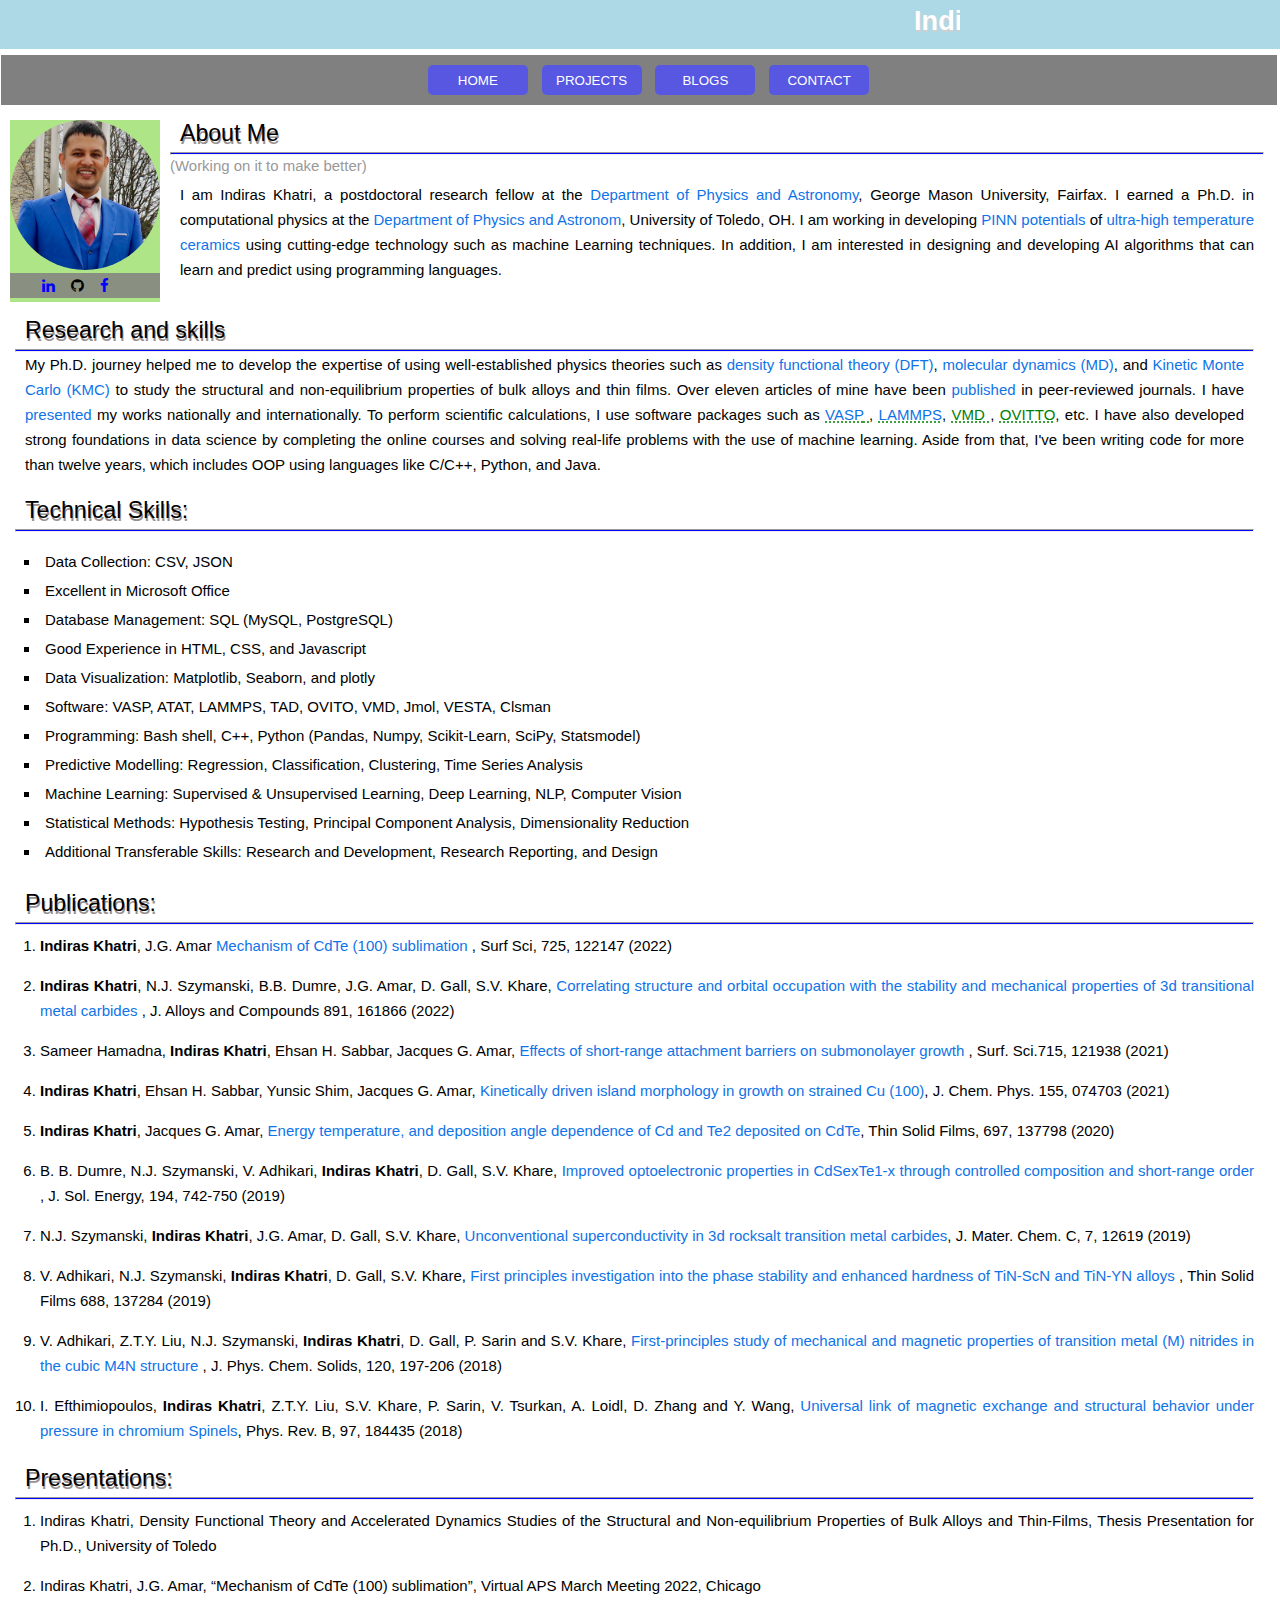
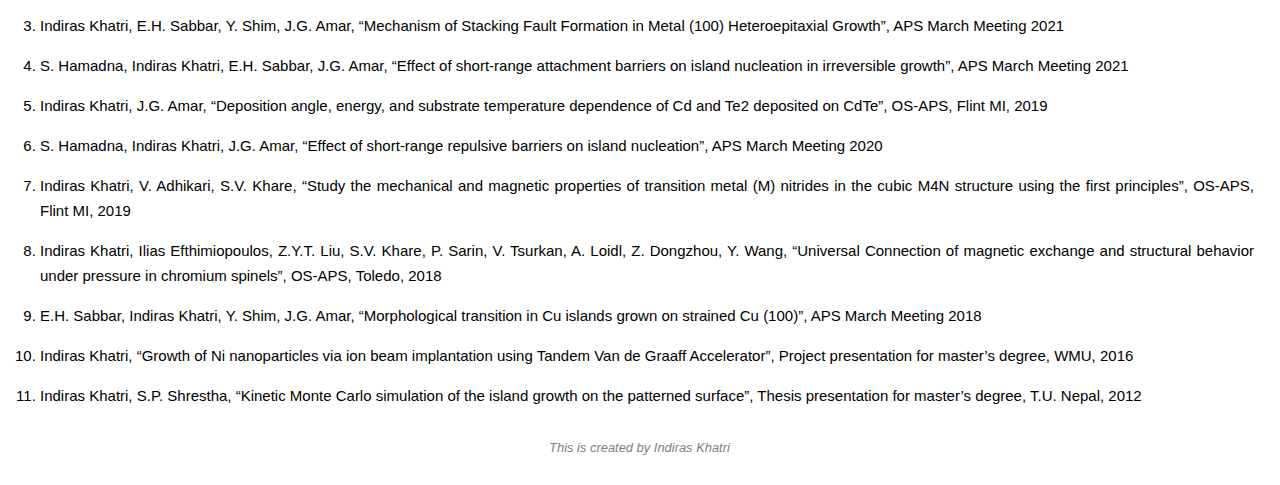
<file: index.html>
<!DOCTYPE HTML>
<html lang ="en-US">

<head>
  <title> Indiras Khatri </title>
  <meta name="google-site-verification" content="X_JepqgnXRw8kn_iz3GAoPdDZDeEOLD5sbxcq-4LFmo" />
  <meta charset = "UTF-8">
  <meta name = "author" content = "Indiras Khatri"/>
  <meta name="description" content="This website contains about me and my projects and research" />
  <meta name="viewport" content="width=device-width, initial-scale=1">
  <link rel="stylesheet" href="https://cdnjs.cloudflare.com/ajax/libs/font-awesome/4.7.0/css/font-awesome.min.css">
  <meta name="keywords" content="Indiras,Data Science,Machine Learning,Ceramics,DFT,MD" />
                                                                                       
  <!-- <meta http-equiv="content-type" content="text/html; charset=UTF-8" /> -->
  <link rel="stylesheet" type="text/css" href="css/style.css" />
  <!-- modernizr enables HTML5 elements and feature detects -->
  <script type="text/javascript" src="js/modernizr-1.5.min.js"></script>
</head>

<body> 
  <header><h1 class="h1-header"><b> <marquee class="marquee-move"> Indiras Khatri, Ph.D. </marquee> </b></h1></header>
  <div class="grid-container">
      <nav class="grid-tab">

       <button class="button-home"><a class="tab-font" href="index.html"> HOME </a> </button>
       <button class="button-project"><a class="tab-font" href="projects.html">PROJECTS</a></button>
       <button  class="button-blog"><a class="tab-font" href="blog.html">BLOGS</a></button>
       <button class="button-contact"><a class="tab-font" href="contact.html">CONTACT</a></button>
      
    </nav>
    <div class="grid-pic">
      <div >
        <img class="img-prof" src="images/SmallerProfile.png" alt="photo of a man">
      </div>
      <div class="div-social">
          <a href="https://www.linkedin.com/in/indiras-khatri-ph-d-63aa318b/" target="_blank" class="fa fa-linkedin"></a>   
          <a href="https://github.com/Kindiras" target="_blank" class="fa fa-github"></a>  
          <a href="https://www.facebook.com/indiras.khatri" target="_blank" class="fa fa-facebook"></a>
        </div> 
    </div>

    <div class="grid-aboutme">
      <h2> About Me </h2>
      <hr>        
        <h4>(Working on it to make better)</h4>
        <p class="my-font"> I am Indiras Khatri, a postdoctoral research fellow at the
          <a href="https://science.gmu.edu/academics/departments-units/physics-and-astronomy-department" target="_blank">Department of Physics and Astronomy</a>,
        George Mason University, Fairfax. I earned a Ph.D. in computational physics at the <a href="https://www.utoledo.edu/nsm/physast/" target="_blank">Department of 
        Physics and Astronom</a>, University of Toledo, OH. I am working in developing <a href="https://www.nature.com/articles/s41467-019-10343-5" target="_blank">
        PINN potentials</a> of <a href="https://en.wikipedia.org/wiki/Ultra-high-temperature_ceramics" target="_blank">ultra-high temperature ceramics</a> 
         using cutting-edge technology such as machine Learning techniques. In addition, I am interested in designing and developing AI algorithms that can learn and predict using programming languages.
      </p>
    </div>  
    <div class="grid-paragraph"> 
      <main>
      <h2 id="my-research-and-skills"> Research and skills</h2>
        <hr> 
        <p class="my-font"> My Ph.D. journey helped me to develop the expertise of using well-established physics theories such as
          <a href="https://en.wikipedia.org/wiki/Density_functional_theory" target="_blank"> density functional theory (DFT)</a>,
           <a href = "https://en.wikipedia.org/wiki/Molecular_dynamics#:~:text=Molecular%20dynamics%20(MD)%20is%20a,%22evolution%22%20of%20the%20system." target="_blank">
             molecular dynamics (MD)</a>, and <a href="https://en.wikipedia.org/wiki/Kinetic_Monte_Carlo" target="_blank">  Kinetic Monte Carlo (KMC)</a> 
           to study the structural and non-equilibrium properties of bulk alloys and thin films. Over eleven articles of mine have been <a href="#publications">
           published </a> in peer-reviewed journals. I have <a href="#presentations"> presented </a> my works nationally and internationally. To perform scientific calculations, I use software packages such as <abbr title="Vienna Ab initio Simulation Package">
           <a href="https://www.vasp.at/" target="_blank">VASP</a> </abbr>, <abbr title="Large-scale Atomic/Molecular Massively Parallel Simulator">
           <a href="https://docs.lammps.org/Manual.html" target="_blank">LAMMPS</a></abbr>, <abbr title="Visual Molecular Dynamics"> VMD </abbr>, <abbr title = "Open Visualization Tool"> OVITTO</abbr>, etc. 
           I have also developed strong foundations in data science by completing the online courses and solving real-life problems with the use of
           machine learning. Aside from that, I've been writing code for more than twelve years, which includes OOP using languages like C/C++, 
           Python, and Java. </p> 
      <h2> Technical Skills: </h2>
        <hr>              
          <br>                                                                                
        <ul class="my-font">
          <li> Data Collection: CSV, JSON </li>
          <li> Excellent in Microsoft Office </li>
          <li> Database Management: SQL (MySQL, PostgreSQL) </li>
          <li> Good Experience in HTML, CSS, and Javascript </li>
          <li> Data Visualization: Matplotlib, Seaborn, and plotly  </li>
          <li> Software: VASP, ATAT, LAMMPS, TAD, OVITO, VMD, Jmol, VESTA, Clsman
          <li> Programming: Bash shell, C++, Python (Pandas, Numpy, Scikit-Learn, SciPy, Statsmodel) </li>
          <li> Predictive Modelling: Regression, Classification, Clustering, Time Series Analysis </li>
          <li> Machine Learning: Supervised & Unsupervised Learning, Deep Learning, NLP,  Computer Vision </li>
          <li> Statistical Methods: Hypothesis Testing, Principal Component Analysis, Dimensionality Reduction </li>
          <li> Additional Transferable Skills: Research and Development, Research Reporting, and Design </li>
        </ul>

      <section id ="publications">
      <h2> Publications: </h2>
        <hr>                                                                                               
        <ol class="my-font">
          <li> <b> Indiras Khatri</b>, J.G. Amar <a href="https://www.sciencedirect.com/science/article/abs/pii/S0039602822001327" target="_blank"> Mechanism of CdTe (100) sublimation </a>, Surf Sci, 725, 122147 (2022) </li>
          <li> <b> Indiras Khatri</b>, N.J. Szymanski, B.B. Dumre, J.G. Amar, D. Gall, S.V. Khare, <a href = "https://www.sciencedirect.com/science/article/abs/pii/S0925838821032758" target="_blank"> Correlating structure and orbital occupation with the stability and mechanical properties of 3d transitional metal carbides </a>, J. Alloys and Compounds 891, 161866 (2022) </li>
          <li> Sameer Hamadna, <b> Indiras Khatri</b>, Ehsan H. Sabbar, Jacques G. Amar, <a href="https://www.sciencedirect.com/science/article/abs/pii/S0039602821001424" target="_blank"> Effects of short-range attachment barriers on submonolayer growth </a>, Surf. Sci.715, 121938 (2021)</li>
          <li> <b> Indiras Khatri</b>, Ehsan H. Sabbar, Yunsic Shim, Jacques G. Amar, <a href = "https://aip.scitation.org/doi/10.1063/5.0058926" target ="_blank"> Kinetically driven island morphology in growth on strained Cu (100)</a>, J. Chem. Phys. 155, 074703 (2021)</li>
          <li>	<b> Indiras Khatri</b>, Jacques G. Amar, <A href="https://www.sciencedirect.com/science/article/abs/pii/S0040609020300146" target="_blank"> Energy temperature, and deposition angle dependence of Cd and Te2 deposited on CdTe</a>, Thin Solid Films, 697, 137798 (2020)</li>
          <li>	B. B. Dumre, N.J. Szymanski, V. Adhikari, <b> Indiras Khatri</b>, D. Gall, S.V. Khare, <a href="https://www.sciencedirect.com/science/article/abs/pii/S0038092X19310874" target="_blank"> Improved optoelectronic properties in CdSexTe1-x through controlled composition and short-range order </a>, J. Sol. Energy, 194, 742-750 (2019)</li>
          <li>	N.J. Szymanski, <b> Indiras Khatri</b>, J.G. Amar, D. Gall, S.V. Khare, <a href="https://pubs.rsc.org/en/content/articlelanding/2019/tc/c9tc03793d" target="_blank"> Unconventional superconductivity in 3d rocksalt transition metal carbides</a>, J. Mater. Chem. C, 7, 12619 (2019)</li>
          <li>  V. Adhikari, N.J. Szymanski, <b> Indiras Khatri</b>, D. Gall, S.V. Khare, <a href="https://www.sciencedirect.com/science/article/abs/pii/S004060901930269X" target="_blank"> First principles investigation into the phase stability and enhanced hardness of TiN-ScN and TiN-YN alloys </a>, Thin Solid Films 688, 137284 (2019)</li>
          <li>  V. Adhikari, Z.T.Y. Liu, N.J. Szymanski, <b> Indiras Khatri</b>, D. Gall, P. Sarin and S.V. Khare, <a href="https://www.sciencedirect.com/science/article/abs/pii/S0022369717320206" target="_blank"> First-principles study of mechanical and magnetic properties of transition metal (M) nitrides in the cubic M4N structure </a>, J. Phys. Chem. Solids, 120, 197-206 (2018) </li>
          <li>	I. Efthimiopoulos, <b> Indiras Khatri</b>, Z.T.Y. Liu, S.V. Khare, P. Sarin, V. Tsurkan, A. Loidl, D. Zhang and Y. Wang, <a href="https://journals.aps.org/prb/abstract/10.1103/PhysRevB.97.184435" target="_blank"> Universal link of magnetic exchange and structural behavior under pressure in chromium Spinels</a>, Phys. Rev. B, 97, 184435 (2018) </li>
        </ol>
      </section>

      <section id="presentations">  
      <h2> Presentations: </h2>
       <hr>                                                                                               
        <ol class="my-font">
          <li> Indiras Khatri, Density Functional Theory and Accelerated Dynamics Studies of the Structural and Non-equilibrium Properties of Bulk Alloys and Thin-Films, Thesis Presentation for Ph.D., University of Toledo </li>
          <li>	Indiras Khatri, J.G. Amar, “Mechanism of CdTe (100) sublimation”, Virtual APS March Meeting 2022, Chicago </li>
          <li>	Indiras Khatri, E.H. Sabbar, Y. Shim, J.G. Amar, “Mechanism of Stacking Fault Formation in Metal (100) Heteroepitaxial Growth”, APS March Meeting 2021</li>
          <li>	S. Hamadna, Indiras Khatri, E.H. Sabbar, J.G. Amar, “Effect of short-range attachment barriers on island nucleation in irreversible growth”, APS March Meeting 2021</li>
          <li>	Indiras Khatri, J.G. Amar, “Deposition angle, energy, and substrate temperature dependence of Cd and Te2 deposited on CdTe”, OS-APS, Flint MI, 2019</li>
          <li>	S. Hamadna, Indiras Khatri, J.G. Amar, “Effect of short-range repulsive barriers on island nucleation”, APS March Meeting 2020</li>
          <li>	Indiras Khatri, V. Adhikari, S.V. Khare, “Study the mechanical and magnetic properties of transition metal (M) nitrides in the cubic M4N structure using the first principles”, OS-APS, Flint MI, 2019</li>
          <li>	Indiras Khatri, Ilias Efthimiopoulos, Z.Y.T. Liu, S.V. Khare, P. Sarin, V. Tsurkan, A. Loidl, Z. Dongzhou, Y. Wang, “Universal Connection of magnetic exchange and structural behavior under pressure in chromium spinels”, OS-APS, Toledo, 2018</li>
          <li>	E.H. Sabbar, Indiras Khatri, Y. Shim, J.G. Amar, “Morphological transition in Cu islands grown on strained Cu (100)”, APS March Meeting 2018</li>
          <li>	Indiras Khatri, “Growth of Ni nanoparticles via ion beam implantation using Tandem Van de Graaff Accelerator”, Project presentation for master’s degree, WMU, 2016</li>
          <li>	Indiras Khatri, S.P. Shrestha, “Kinetic Monte Carlo simulation of the island growth on the patterned surface”, Thesis presentation for master’s degree, T.U. Nepal, 2012</li>
        </ol>
      </section> 
      </main>   
    </div>
    <div class="grid-footer"> 
      <h6> This is created by Indiras Khatri</h6>
    </div>
  </div>  <!-- this grid ending -->
</body>

</html>
</file>
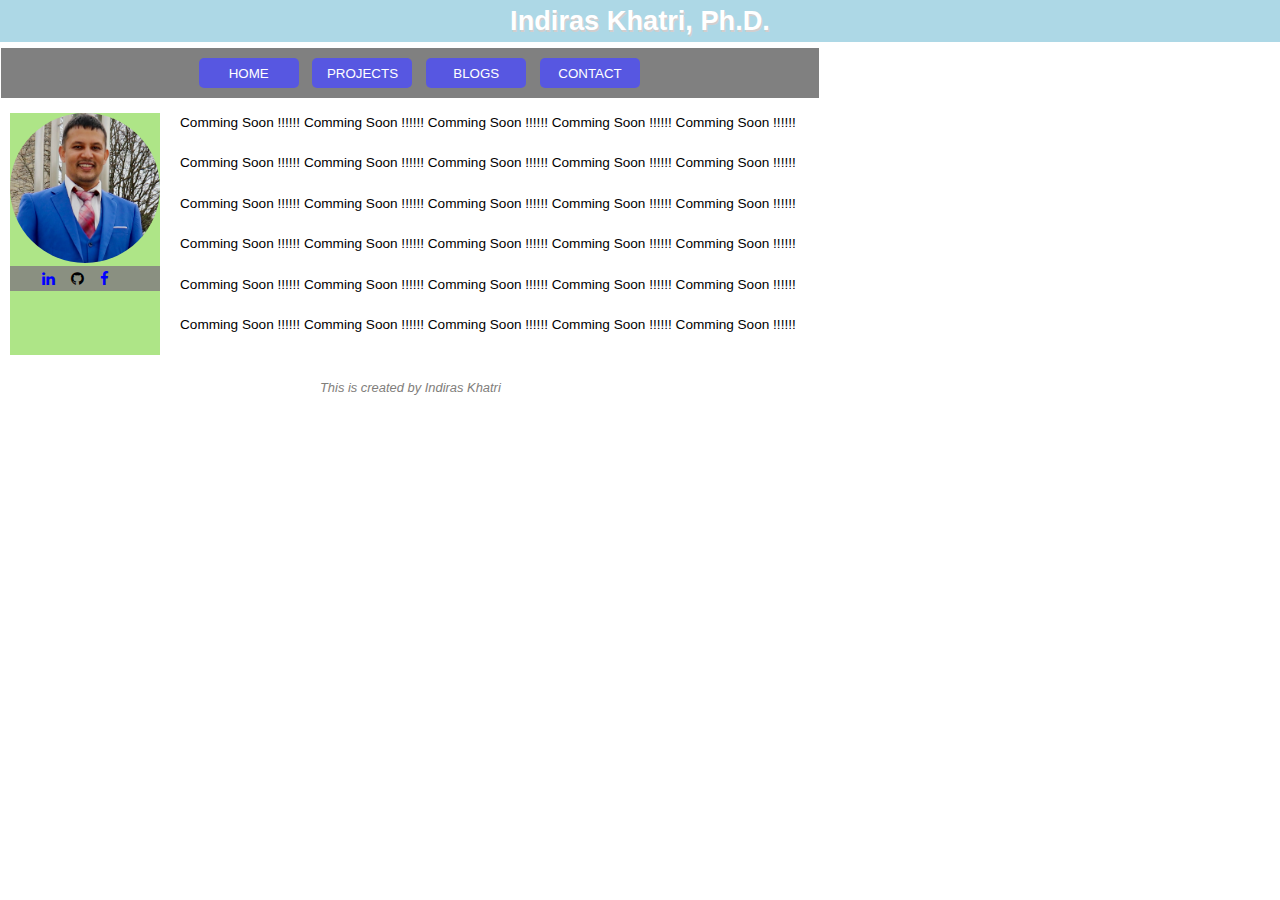
<file: blog.html>
<!DOCTYPE HTML>
<html lang ="en-US">

<head>
  <title> Indiras Khatri </title>
  <meta name="google-site-verification" content="X_JepqgnXRw8kn_iz3GAoPdDZDeEOLD5sbxcq-4LFmo" />
  <meta charset = "UTF-8">
  <meta name = "author" content = "Indiras Khatri"/>
  <meta name="description" content="This website contains about me and my projects and research" />
  <meta name="viewport" content="width=device-width, initial-scale=1">
  <link rel="stylesheet" href="https://cdnjs.cloudflare.com/ajax/libs/font-awesome/4.7.0/css/font-awesome.min.css">
  <meta name="keywords" content="Indiras,Data Science,Machine Learning,Ceramics,DFT,MD" />
                                                                                       
  <!-- <meta http-equiv="content-type" content="text/html; charset=UTF-8" /> -->
  <link rel="stylesheet" type="text/css" href="css/style.css" />
  <!-- modernizr enables HTML5 elements and feature detects -->
  <script type="text/javascript" src="js/modernizr-1.5.min.js"></script>
</head>

<body> 
  <header><h1 class="h1-header"><b>Indiras Khatri, Ph.D.</b></h1></header>
  <div class="grid-container">
      <nav class="grid-tab">

       <button class="button-home"><a class="tab-font" href="index.html"> HOME </a> </button>
       <button class="button-project"><a class="tab-font" href="projects.html">PROJECTS</a></button>
       <button  class="button-blog"><a class="tab-font" href="blog.html">BLOGS</a></button>
       <button class="button-contact"><a class="tab-font" href="contact.html">CONTACT</a></button>
      
    </nav>
    <div class="grid-pic">
      <div >
        <img class="img-prof" src="images/SmallerProfile.png" alt="photo of a man">
      </div>
      <div class="div-social">
          <a href="https://www.linkedin.com/in/indiras-khatri-ph-d-63aa318b/" target="_blank" class="fa fa-linkedin"></a>   
          <a href="https://github.com/Kindiras" target="_blank" class="fa fa-github"></a>  
          <a href="https://www.facebook.com/indiras.khatri" target="_blank" class="fa fa-facebook"></a>
        </div> 
    </div>


<div class="grid-aboutme">
  <p> Comming Soon !!!!!! Comming Soon !!!!!! Comming Soon !!!!!! Comming Soon !!!!!! Comming Soon !!!!!! </p>
  <p> Comming Soon !!!!!! Comming Soon !!!!!! Comming Soon !!!!!! Comming Soon !!!!!! Comming Soon !!!!!! </p>
  <p> Comming Soon !!!!!! Comming Soon !!!!!! Comming Soon !!!!!! Comming Soon !!!!!! Comming Soon !!!!!! </p>
  <p> Comming Soon !!!!!! Comming Soon !!!!!! Comming Soon !!!!!! Comming Soon !!!!!! Comming Soon !!!!!! </p>
  <p> Comming Soon !!!!!! Comming Soon !!!!!! Comming Soon !!!!!! Comming Soon !!!!!! Comming Soon !!!!!! </p>
  <p> Comming Soon !!!!!! Comming Soon !!!!!! Comming Soon !!!!!! Comming Soon !!!!!! Comming Soon !!!!!! </p>
</div>

<div class="grid-paragraph">
  </div>
  <div class="grid-footer"> 
      <h6> This is created by Indiras Khatri</h6>
    </div>
</div>   <!-- container division close -->      
    
</body>
</html>
</file>
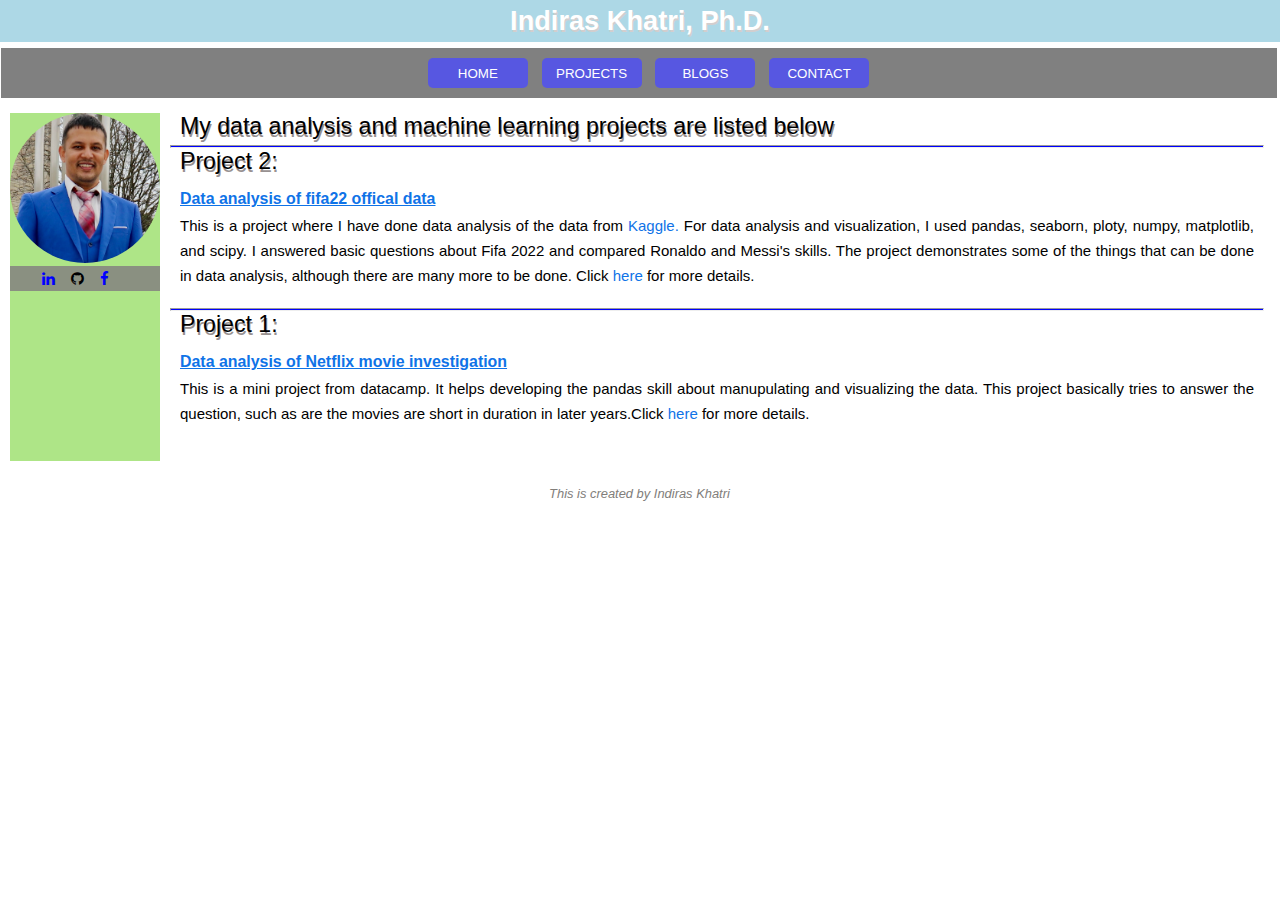
<file: projects.html>
<!DOCTYPE HTML>
<html lang ="en-US">

  <head>
    <title> Indiras Khatri </title>
    <meta name="google-site-verification" content="X_JepqgnXRw8kn_iz3GAoPdDZDeEOLD5sbxcq-4LFmo" />
    <meta charset = "UTF-8">
    <meta name = "author" content = "Indiras Khatri"/>
    <meta name="description" content="This website contains about me and my projects and research" />
    <meta name="viewport" content="width=device-width, initial-scale=1">
    <link rel="stylesheet" href="https://cdnjs.cloudflare.com/ajax/libs/font-awesome/4.7.0/css/font-awesome.min.css">
    <meta name="keywords" content="Indiras,Data Science,Machine Learning,Ceramics,DFT,MD" />
                                                                                         
    <!-- <meta http-equiv="content-type" content="text/html; charset=UTF-8" /> -->
    <link rel="stylesheet" type="text/css" href="css/style.css" />
    <!-- modernizr enables HTML5 elements and feature detects -->
    <script type="text/javascript" src="js/modernizr-1.5.min.js"></script>
  </head>
  
  <body> 
    <header><h1 class="h1-header"><b>Indiras Khatri, Ph.D.</b></h1></header>
    <div class="grid-container">
        <nav class="grid-tab">
  
         <button class="button-home"><a class="tab-font" href="index.html"> HOME </a> </button>
         <button class="button-project"><a class="tab-font" href="projects.html">PROJECTS</a></button>
         <button  class="button-blog"><a class="tab-font" href="blog.html">BLOGS</a></button>
         <button class="button-contact"><a class="tab-font" href="contact.html">CONTACT</a></button>
        
      </nav>
      <div class="grid-pic">
        <div >
          <img class="img-prof" src="images/SmallerProfile.png" alt="photo of a man">
        </div>
        <div class="div-social">
            <a href="https://www.linkedin.com/in/indiras-khatri-ph-d-63aa318b/" target="_blank" class="fa fa-linkedin"></a>   
            <a href="https://github.com/Kindiras" target="_blank" class="fa fa-github"></a>  
            <a href="https://www.facebook.com/indiras.khatri" target="_blank" class="fa fa-facebook"></a>
          </div> 
      </div>
  

      <div class="grid-aboutme">
    <h2> My data analysis and machine learning projects are listed below </h2>
        
    <hr>
        <h2> Project 2: </h2>
        <h3> <a href = "Projects/FIFA22_official.html" target="_blank"> <u>Data analysis of fifa22 offical data </u> </a>  </h3>  
          <p class="my-font"> This is a project where I have done data analysis of the data from <a href = "https://www.kaggle.com/datasets/bryanb/fifa-player-stats-database" target="_blank"> Kaggle. </a> 
          For data analysis and visualization, I used pandas, seaborn, ploty, numpy, matplotlib, and scipy. I answered basic questions about Fifa 2022 and compared Ronaldo and Messi's skills. 
          The project demonstrates some of the things that can be done in data analysis, although there are many more to be done. Click <a href = "Projects/FIFA22_official.html" target="_blank"> here </a> for more details. 
          </p>
     <hr>
      <h2> Project 1: </h2>
      <h3> <a href = "Projects/netflixmovieInvestigation.html" target="_blank"> <u>Data analysis of Netflix movie investigation </u> </a>  </h3>
        <p class="my-font"> This is a mini project from datacamp. It helps developing the pandas skill about manupulating and visualizing the data. This project basically tries to answer the question,
        such as are the movies are short in duration in later years.Click <a href = "Projects/netflixmovieInvestigation.html" target="_blank"> here </a> for more details. </p>
       
     <br>
  </div>
  <div class="grid-paragraph">

  </div>
  <div class="grid-footer"> 
    <h6> This is created by Indiras Khatri</h6>
  </div>
</div>   <!-- container division close --> 
</body>
</html>
</file>
<file: css/style.css>
.grid-container {
  display: inline-grid;
  grid-template-areas: 'tab tab '
  'profile about'
  'paragraph paragraph'
  'footer footer';
  grid-gap: 10px;
  grid-template-columns: min-content;
  background-color: white;
  padding: 5px 1px 5px 0px;
  margin: 0 0 0 0;
}

.grid-tab { 
  grid-area: tab; 
  background-color: gray;
  margin: 1px 2px 5px 1px;
  padding: 10px 2px 10px 1px;
  text-align: center;
}

.grid-pic { 
    grid-area: profile;
    background-color: rgb(174, 229, 135);
    margin: 0 0px 0 10px;
 }

  .img-prof { 
    margin: 0px 0px 0px 0px;  
    width: 150px;
    height:150px;
    border-radius: 50%;
  }

  .fa {
    padding: 0px;
    font-size: 15px;
    width: 5px;
    text-align: center;
    text-decoration: none;
    margin: 5px 10px;
    border-radius: 50%;
  }
  
  
  .fa:hover {
    opacity: 0.7;
  }
  
  .fa-facebook {
    background: rgb(138, 144, 129);
    color: blue;
  }
  .fa-linkedin {
    background:  rgb(138, 144, 129);
    color: blue;
  }
  
  .fa-github{
    background:  rgb(138, 144, 129);
    color: black;
  }

  .div-social {
    margin: 0px 0 0 0px;
    padding: 0px 0px 0px 22px;  
    background-color:rgb(138, 144, 129);
   }


.grid-aboutme { 
    grid-area: about;
    background-color: white;
    padding: 0 15px 0 0px;
    
 }

.grid-paragraph {
     grid-area: paragraph;
     padding: 0px 20px 0px 10px;
     margin: 5px 5px 0px 5px;
 }

 .grid-footer { 
  grid-area: footer; 
}

.button-home{
  background-color:rgb(87, 87, 225);
  color: white;
  border: none;
  height: 30px;
  width: 100px;
  border-radius: 5px;
  cursor: pointer;
  margin-left: 20px;
  padding: 0 0 0 0px;
  vertical-align: top;
}

.button-project{
  background-color:rgb(87, 87, 225);
  color: white;
  border: none;
  height: 30px;
  width: 100px;
  border-radius: 5px;
  cursor: pointer;
  margin-left: 10px;
  padding: 0 0 0 0px;
  vertical-align: top;
}

.button-blog{
  background-color:rgb(87, 87, 225);
  color: white;
  border: none;
  height: 30px;
  width: 100px;
  border-radius: 5px;
  cursor: pointer;
  margin-left: 10px;
  padding: 0 0 0 0px;
  vertical-align: top;
}

.button-contact{
  background-color:rgb(87, 87, 225);
  color: white;
  border: none;
  height: 30px;
  width: 100px;
  border-radius: 5px;
  cursor: pointer;
  margin-left: 10px;
  padding: 0 0 0 0px;
  vertical-align: top;
}


button:hover{
  background-color: green;
}
button:active{
  background-color: red;
}

.tab-font {
  color: white;
}


.h1-header {
  background-color: lightblue;
  text-align: center;
  color:white;
  margin: 0 0 0 0;
  padding: 5px 0 5px 0;
}

html { 
  height: 100%;
}

* { 
  margin: 0;
  padding: 0;
}

/* tell the browser to render HTML 5 elements as block */
article, aside, figure, footer, header, hgroup, nav, section { 
  display:block;
}

hr {
  height:1px;
  border-width:1px;
  width: auto;
  color:blue;
  background-color:blue
}

abbr {
  background-color:white;
  color:green;
  border-bottom: none;
  font-variant: none;
  cursor:pointer
}

body { 
  font: normal .85em arial;
  background-color: white;
  color: black;
  padding-bottom: 10px;
}

.my-font { 
  font-family:Arial, Helvetica; 
  font-size: 15px;
  text-align: justify;
  line-height: 25px;
}


h1, h2, h3, h4, h5, h6 { 
  font: normal 200% , arial;
  color: #222;
  margin: 0 0 5px 0;
  padding: 10px 0 20px 0;
}

h1 { 
  text-shadow: 1px 2px rgb(210, 206, 206);
}

p { 
  padding: 0 10px 20px 10px;
  line-height: 1.5em;
  
}

h2 { 
  font: normal 170% 'News Cycle', arial;
  color: black;  
  margin-left: 0px;
  padding: 0 10px 0 10px;
  text-shadow: 1px 3px rgb(152, 145, 145);
}

h3 { 
  font: normal 125%, arial;
  padding: 10px 0 0 10px;
}

h4, h5, h6 { 
  margin: 0;
  margin-left: 0px;
  padding: 0 0 5px 0;
  font: normal 110% arial;
  color: #999;
  line-height: 1.5em;
}

h5, h6 { 
  font: italic 95% arial;
  color: #888;
  padding-bottom: 15px;
}

h6 { 
  color: #817e7b;
  text-align: center;
}

a, a:hover { 
  outline: none;
  text-decoration: none;
  color: rgb(15, 115, 231);
}

a:hover { 
  text-decoration: underline;
  color:blue;
}

ul { 
  margin: 2px 0 22px 25px;
}

ul li { 
  list-style-type: square;
  margin: 0 0 0 0; 
  padding: 0 0 4px 5px;
}

ol { 
  margin: 8px 0 22px 25px;
}

ol li { 
  margin: 0 0 15px 0;
}

.marquee-move {
  direction: right;
  width: 50%;
}
</file>
